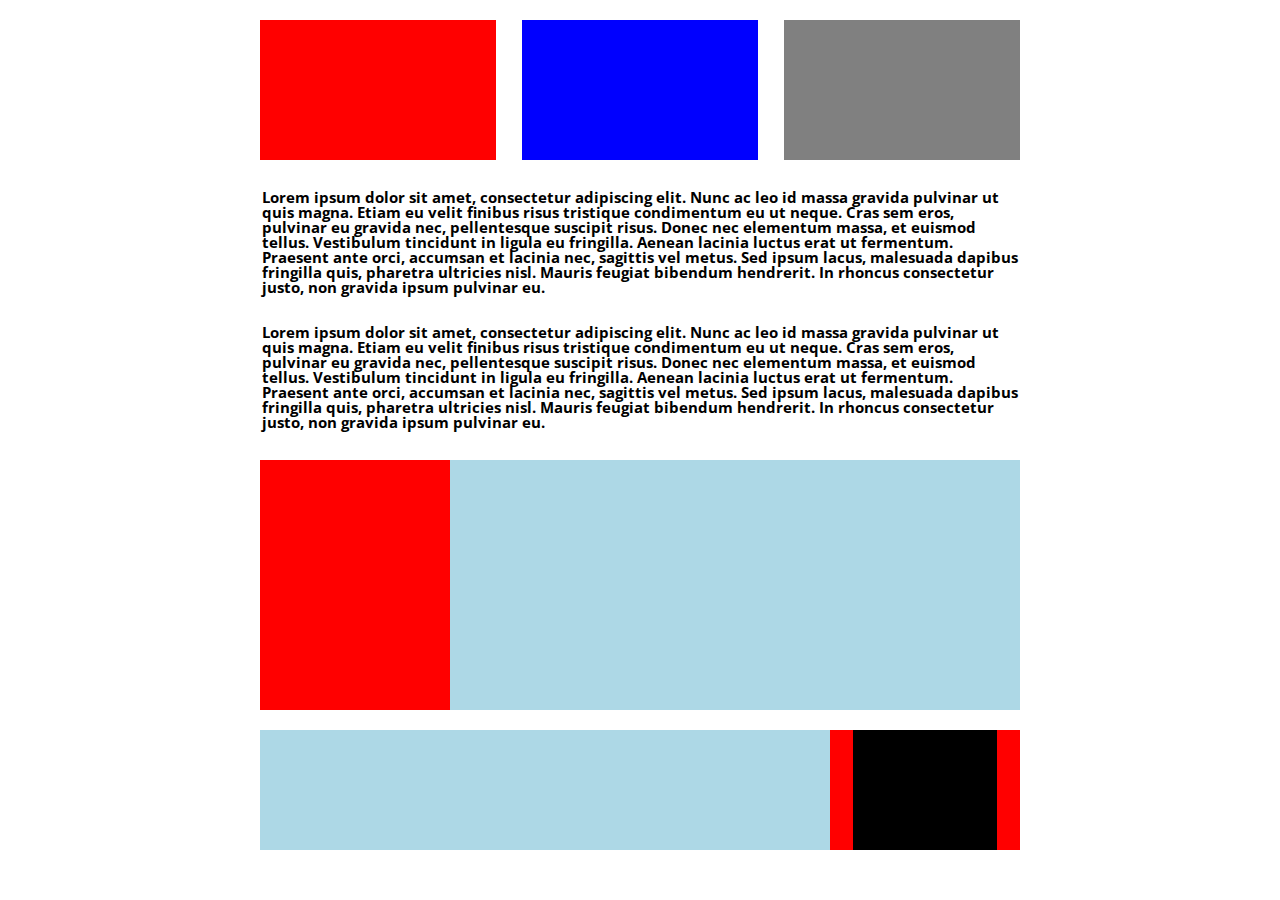
<file: first/index.html>
<!DOCTYPE html>
<html>
  <head>
    <meta charset="utf-8">
    <title>layout one</title>
    <link rel="stylesheet" href="style/reset.css">
    <link rel="stylesheet" href="style/master.css">
  </head>
  <body class="body-define">

    <div class="header">
      <div class="header-one"></div>
      <div class="header-two"></div>
      <div class="header-three"></div>
    </div>

    <div class="text-body">
      <p>Lorem ipsum dolor sit amet, consectetur adipiscing elit. Nunc ac leo id massa
      gravida pulvinar ut quis magna. Etiam eu velit finibus risus tristique
      condimentum eu ut neque. Cras sem eros, pulvinar eu gravida nec, pellentesque
      suscipit risus. Donec nec elementum massa, et euismod tellus. Vestibulum
      tincidunt in ligula eu fringilla. Aenean lacinia luctus erat ut fermentum.
      Praesent ante orci, accumsan et lacinia nec, sagittis vel metus. Sed ipsum
      lacus, malesuada dapibus fringilla quis, pharetra ultricies nisl. Mauris
      feugiat bibendum hendrerit. In rhoncus consectetur justo, non gravida ipsum
      pulvinar eu.</p>
      </br></br>
      <p>Lorem ipsum dolor sit amet, consectetur adipiscing elit. Nunc ac leo id massa
      gravida pulvinar ut quis magna. Etiam eu velit finibus risus tristique
      condimentum eu ut neque. Cras sem eros, pulvinar eu gravida nec, pellentesque
      suscipit risus. Donec nec elementum massa, et euismod tellus. Vestibulum
      tincidunt in ligula eu fringilla. Aenean lacinia luctus erat ut fermentum.
      Praesent ante orci, accumsan et lacinia nec, sagittis vel metus. Sed ipsum
      lacus, malesuada dapibus fringilla quis, pharetra ultricies nisl. Mauris
      feugiat bibendum hendrerit. In rhoncus consectetur justo, non gravida ipsum
      pulvinar eu.</p>

    </div>

    <div class="two-box">
      <div class="two-box-red"></div>
      <div class="two-box-blue"></div>
    </div>

    <div class="flag">
      <div class="two-box-blue"></div>
        <div class="flag-red"></div>
        <div class="flag-black"></div>
        <div class="flag-red"></div>
    </div>

  </body>
</html>
</file>
<file: first/style/master.css>
body {
  width: 800px;
  margin: auto;
  padding: 20px
}

.header {

  height: 140px;
  display: flex;
  justify-content: space-between;
}

.header-one {
  height: 100%;
  width: 31%;
  background: red;
}

.header-two {
  height: 100%;
  width: 31%;
  background: blue;
}

.header-three {
  height: 100%;
  width: 31%;
  background: gray;
}

.text-body {
  width: 100%;
  padding: 30px 2px;
  font-size: 15px;
  font-weight: bolder;
}

.two-box {
  height: 250px;
  display: flex;
  justify-content: flex-start;
}

.two-box-red {
  height: 100%;
  width: 25%;
  background: red;
}

.two-box-blue{
  height: 100%;
  width: 75%;
  background: lightblue;
}

.flag {
  width: 100%;
  height: 120px;
  margin-top: 20px;
  display: flex;
  justify-content: flex-start;
}

.flag-red {
  width: 3%;
  height: 100%;
  background: red;
}

.flag-black {
  width: 19%;
  height: 100%;
  background-color: black;
}
</file>
